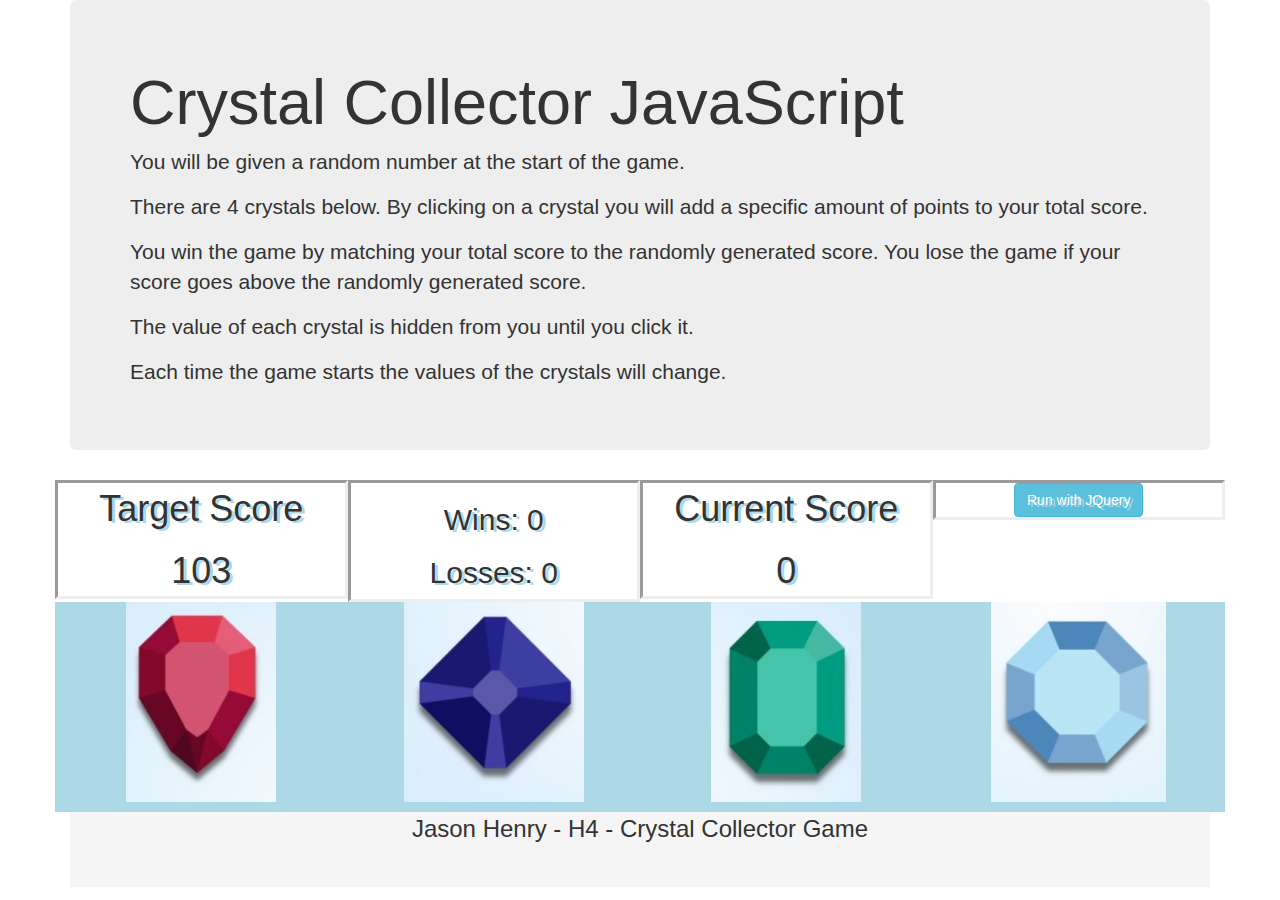
<file: index.html>
<!DOCTYPE html>
<html>
<head>
		<title>Homework 4 - Jason Henry - Crystal Game</title>
		<meta charset="UTF-8">
		<meta name="viewport" content="width=device-width, initial-scale=1">
	  <!-- Bootstrap CDN -->
	  	<link rel="stylesheet" href="https://maxcdn.bootstrapcdn.com/bootstrap/3.3.6/css/bootstrap.min.css">
	  <!-- Custom CSS for overrides as needed -->
	  	<link rel="stylesheet" href="assets/css/style.css">
	  <!-- Javascript file contianing main functions -->
	  	<script src="assets/javascript/game.js"></script>

</head>
<body>

<!-- This is the html document element section -->
	<div class="container">
			  <div class="jumbotron">
			    <h1>Crystal Collector JavaScript</h1> 
			    <p>You will be given a random number at the start of the game.</p>
			    <p>There are 4 crystals below.  By clicking on a crystal you will add
			    a specific amount of points to your total score.</p>
				<p>You win the game by matching your total score to the randomly generated
				 score.  You lose the game if your score goes above the randomly generated 
				 score.</p>
				<p>The value of each crystal is hidden from you until you click it.</p>
				<p>Each time the game starts the values of the crystals will change.</p>
				

			  </div>
		 	  <div class="row">
				<div class = "col-md-3" id = "clsFeedback">
					<p style="font-size: 36px;"">Target Score</p>
					<span id="TargetNum" style="font-size: 36px;">0</span>
				</div>
				<div class = "col-md-3" id = "clsFeedback">
					
					<h2>Wins: <span id="Wins">0</span></h2>
		  			<h2>Losses: <span id="Losses">0</span></h2>
				</div>
				<div class = "col-md-3" id = "clsFeedback">
					<p style="font-size: 36px;"">Current Score</p>
					<span id="RunTotal" style="font-size: 36px;">0</span>
				</div>
				<div class = "col-md-3" id = "clsFeedback">
					<a href="indexjq.html" class="btn btn-info" role="button">Run with JQuery</a>
					
				</div>
		 	  </div>
			  <div class="row">
				<div class = "col-md-3">
					
					<a><img id = "imgRed" class = "Crystals" onclick="fnNewScore('Red')" src="assets/images/Red.jpg"></a>
					<p id="Red"></p>
				</div>
				<div class = "col-md-3">
					<a><img id = "imgBlue" class = "Crystals" onclick="fnNewScore('Blue')" src="assets/images/Blue.jpg"></a>
					<p id="Blue"></p>
				</div>
				<div class = "col-md-3">
					<a><img id = "imgGreen" class = "Crystals" onclick="fnNewScore('Green')" src="assets/images/Green.jpg"></a>
					<p id="Green"></p>
				</div>
				<div class = "col-md-3">
					<a><img id = "imgLBlue" class = "Crystals" onclick="fnNewScore('LBlue')" src="assets/images/LightBlue.jpg"></a>
					<p id="LBlue"></p>
				</div>
		 	  </div>
	</div>
	<div class = "container">
	<!-- Footer object - should persist at the bottom of the page -->  	
		<footer class="footer">
		     <span>Jason Henry - H4 - Crystal Collector Game</span>
		</footer>	
	</div>
	<!-- All script code below the html element definitions -->
	<script type="text/javascript">
		//Set Game values
		var intTargetNum = 0;
		var intLosses = 0;
		var intWins = 0;
		var intRedValue = 0;
		var intBlueValue = 0;
		var intGreenValue = 0;
		var intLBlueValue = 0;
		var intRunTotal = 0; //Running total based on value of user seleted crystals

		intTargetNum = GetRandomNum(19, 120);
		document.getElementById("TargetNum").innerHTML = intTargetNum;

		intRedValue = GetRandomNum(1, 12);
		//document.getElementById("Red").innerHTML = intRedValue;
		intBlueValue = GetRandomNum(1, 12);
		//document.getElementById("Blue").innerHTML = intBlueValue;
		intGreenValue = GetRandomNum(1, 12);
		//document.getElementById("Green").innerHTML = intGreenValue;
		intLBlueValue = GetRandomNum(1, 12);
		//document.getElementById("LBlue").innerHTML = intLBlueValue;

		function fnNewScore(strCrystal){
			
			//if red
			if(strCrystal == "Red"){
				intRunTotal = intRunTotal + intRedValue;
				document.getElementById("RunTotal").innerHTML = intRunTotal;
			}
			//if blue
			if(strCrystal == "Blue"){
				intRunTotal = intRunTotal + intBlueValue;
				document.getElementById("RunTotal").innerHTML = intRunTotal;
			
			}
			//if green
			if(strCrystal == "Green"){
				intRunTotal = intRunTotal + intGreenValue;
				document.getElementById("RunTotal").innerHTML = intRunTotal;
			
			}
			//if light blue
			if(strCrystal == "LBlue"){
				intRunTotal = intRunTotal + intLBlueValue;
				document.getElementById("RunTotal").innerHTML = intRunTotal;
			
			}
			console.log("Running Total : " + intRunTotal);

			if(intRunTotal < intTargetNum){
				//keep going
			}
			else if(intRunTotal == intTargetNum){
				//Player Wins
				intWins = intWins + 1;
				SetWinLossTotal(intWins, intLosses);
				alert("You Win");
				intRunTotal = 0;
				document.getElementById("RunTotal").innerHTML = intRunTotal;
				intTargetNum = GetRandomNum(19, 120);
				document.getElementById("TargetNum").innerHTML = intTargetNum;
				intRedValue = GetRandomNum(1, 12);
				//document.getElementById("Red").innerHTML = intRedValue;
				intBlueValue = GetRandomNum(1, 12);
				//document.getElementById("Blue").innerHTML = intBlueValue;
				intGreenValue = GetRandomNum(1, 12);
				//document.getElementById("Green").innerHTML = intGreenValue;
				intLBlueValue = GetRandomNum(1, 12);
				//document.getElementById("LBlue").innerHTML = intLBlueValue;
			}
			else if(intRunTotal > intTargetNum){
				//Player Loses - alert them
				intLosses = intLosses + 1;
				SetWinLossTotal(intWins, intLosses);
				alert("You Lose, better luck next time.");
				intRunTotal = 0;
				document.getElementById("RunTotal").innerHTML = intRunTotal;
				intTargetNum = GetRandomNum(19, 120);
				document.getElementById("TargetNum").innerHTML = intTargetNum;
				intRedValue = GetRandomNum(1, 12);
				//document.getElementById("Red").innerHTML = intRedValue;
				intBlueValue = GetRandomNum(1, 12);
				//document.getElementById("Blue").innerHTML = intBlueValue;
				intGreenValue = GetRandomNum(1, 12);
				//document.getElementById("Green").innerHTML = intGreenValue;
				intLBlueValue = GetRandomNum(1, 12);
				//document.getElementById("LBlue").innerHTML = intLBlueValue;
			}


		};



	</script>

</body>
</html>
</file>
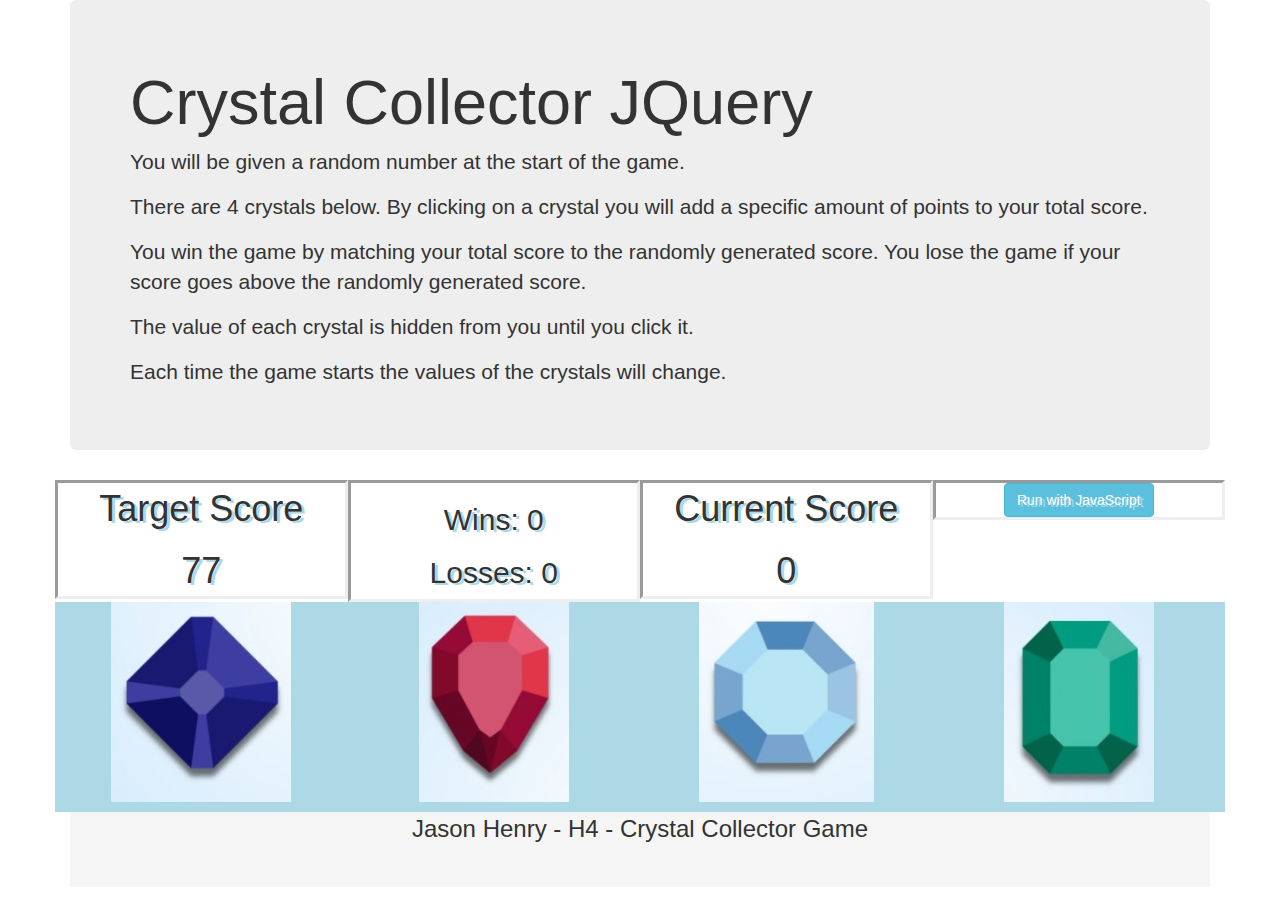
<file: indexjq.html>
<!DOCTYPE html>
<html>
<head>
		<title>Homework 4 - Jason Henry - Crystal Game</title>
		<meta charset="UTF-8">
		<meta name="viewport" content="width=device-width, initial-scale=1">
	  <!-- Bootstrap CDN -->
	  	<link rel="stylesheet" href="https://maxcdn.bootstrapcdn.com/bootstrap/3.3.6/css/bootstrap.min.css">
	  <!-- Custom CSS for overrides as needed -->
	  	<link rel="stylesheet" href="assets/css/style.css">
	  <!-- Javascript file contianing main functions -->
	  	<script src="assets/javascript/game.js"></script>
	  	<script src="https://code.jquery.com/jquery-3.1.1.js"></script>

</head>
<body>

<!-- This is the html document element section -->
	<div class="container">
			  <div class="jumbotron">
			    <h1>Crystal Collector JQuery</h1> 
			    <p>You will be given a random number at the start of the game.</p>
			    <p>There are 4 crystals below.  By clicking on a crystal you will add
			    a specific amount of points to your total score.</p>
				<p>You win the game by matching your total score to the randomly generated
				 score.  You lose the game if your score goes above the randomly generated 
				 score.</p>
				<p>The value of each crystal is hidden from you until you click it.</p>
				<p>Each time the game starts the values of the crystals will change.</p>
				

			  </div>
		 	  <div class="row">
				<div class = "col-md-3" id = "clsFeedback">
					<p style="font-size: 36px;"">Target Score</p>
					<span id="TargetNum" style="font-size: 36px;">0</span>
				</div>
				<div class = "col-md-3" id = "clsFeedback">
					
					<h2>Wins: <span id="Wins">0</span></h2>
		  			<h2>Losses: <span id="Losses">0</span></h2>
				</div>
				<div class = "col-md-3" id = "clsFeedback">
					<p style="font-size: 36px;"">Current Score</p>
					<span id="RunTotal" style="font-size: 36px;">0</span>
				</div>
				<div class = "col-md-3" id = "clsFeedback">
					<a href="index.html" class="btn btn-info" role="button">Run with JavaScript</a>
					
				</div>
		 	  </div>
			  <div class="row">
				
				<div class = "col-md-3">
					<a><img id = "imgBlue" class = "Crystals" src="assets/images/Blue.jpg"></a>
					<p id="Blue"></p>
				</div>
				<div class = "col-md-3">
					
					<a><img id = "imgRed" class = "Crystals" src="assets/images/Red.jpg"></a>
					<p id="Red"></p>
				</div>
				
				<div class = "col-md-3">
					<a><img id = "imgLBlue" class = "Crystals" src="assets/images/LightBlue.jpg"></a>
					<p id="LBlue"></p>
				</div>
				<div class = "col-md-3">
					<a><img id = "imgGreen" class = "Crystals" src="assets/images/Green.jpg"></a>
					<p id="Green"></p>
				</div>
		 	  </div>
	</div>
	<div class = "container">
	<!-- Footer object - should persist at the bottom of the page -->  	
		<footer class="footer">
		     <span>Jason Henry - H4 - Crystal Collector Game</span>
		</footer>	
	</div>
	<!-- All script code below the html element definitions -->
	<script type="text/javascript">
			$(document).ready(function(){
				//Set Game values
				var intTargetNum = 0;
				var intLosses = 0;
				var intWins = 0;
				var intRedValue = 0;
				var intBlueValue = 0;
				var intGreenValue = 0;
				var intLBlueValue = 0;
				var intRunTotal = 0; //Running total based on value of user seleted crystals

				intTargetNum = GetRandomNum(19, 120);
				$("#TargetNum").text(intTargetNum);
				
				intRedValue = GetRandomNum(1, 12);
				intBlueValue = GetRandomNum(1, 12);
				intGreenValue = GetRandomNum(1, 12);
				intLBlueValue = GetRandomNum(1, 12);
				
				$("#imgBlue").on("click", function() { 
            		intRunTotal = intRunTotal + intBlueValue;
            		$("#RunTotal").text(intRunTotal);
            		fnCheckScore();
        		});

				$("#imgRed").on("click", function() { 
            		intRunTotal = intRunTotal + intRedValue;
            		$("#RunTotal").text(intRunTotal);
            		fnCheckScore();
        		});

        		$("#imgGreen").on("click", function() { 
            		intRunTotal = intRunTotal + intGreenValue;
            		$("#RunTotal").text(intRunTotal);
            		fnCheckScore();
        		});

        		$("#imgLBlue").on("click", function() { 
            		intRunTotal = intRunTotal + intLBlueValue;
            		$("#RunTotal").text(intRunTotal);
            		fnCheckScore();
        		});


				function fnCheckScore(){
					if(intRunTotal < intTargetNum){
						//allow player to keep going
					}
					else if(intRunTotal == intTargetNum){
						//Player Wins
						intWins = intWins + 1;
						SetWinLossTotal(intWins, intLosses);
						alert("You Win");
						intRunTotal = 0;
						
						$("#RunTotal").text(intRunTotal);
						intTargetNum = GetRandomNum(19, 120);
						$("#TargetNum").text(intTargetNum);
						
						intRedValue = GetRandomNum(1, 12);
						intBlueValue = GetRandomNum(1, 12);
						intGreenValue = GetRandomNum(1, 12);
						intLBlueValue = GetRandomNum(1, 12);
						
					}
					else if(intRunTotal > intTargetNum){
						//Player Loses - alert them
						intLosses = intLosses + 1;
						SetWinLossTotal(intWins, intLosses);
						alert("You Lose, better luck next time.");
						intRunTotal = 0;
						$("#RunTotal").text(intRunTotal);
						intTargetNum = GetRandomNum(19, 120);
						$("#TargetNum").text(intTargetNum);
						intRedValue = GetRandomNum(1, 12);
						intBlueValue = GetRandomNum(1, 12);
						intGreenValue = GetRandomNum(1, 12);
						intLBlueValue = GetRandomNum(1, 12);
						
					}


				};

		});

	</script>

</body>
</html>
</file>
<file: assets/css/style.css>
/*Override the jumbotron background with image*/
.jumbotron{

    background-image: "../images/JumboBack.jpg";
}

/* Styling for the crystal images */
.Crystals{
	display: block;
	margin-left: auto;
	margin-right: auto;
    border-top-style: inset;
    border-bottom-style: inset;
}

/* Styling the background for the Crystal Div columns */
.col-md-3{
	background-color: #ADD8E6
}

#clsFeedback{
    text-align: center;
    border-style: inset;
    text-shadow: 3px 2px #ADD8E6;
    background-color: white;

}
.col-md-4{
    text-align: center;
    border-style: inset;
    text-shadow: 3px 2px #ADD8E6;
}

.footer{
    position: relative;
    font-size: 24px;

    height: 75px;
    text-align: center;
    background-color: #f5f5f5;
}
</file>
